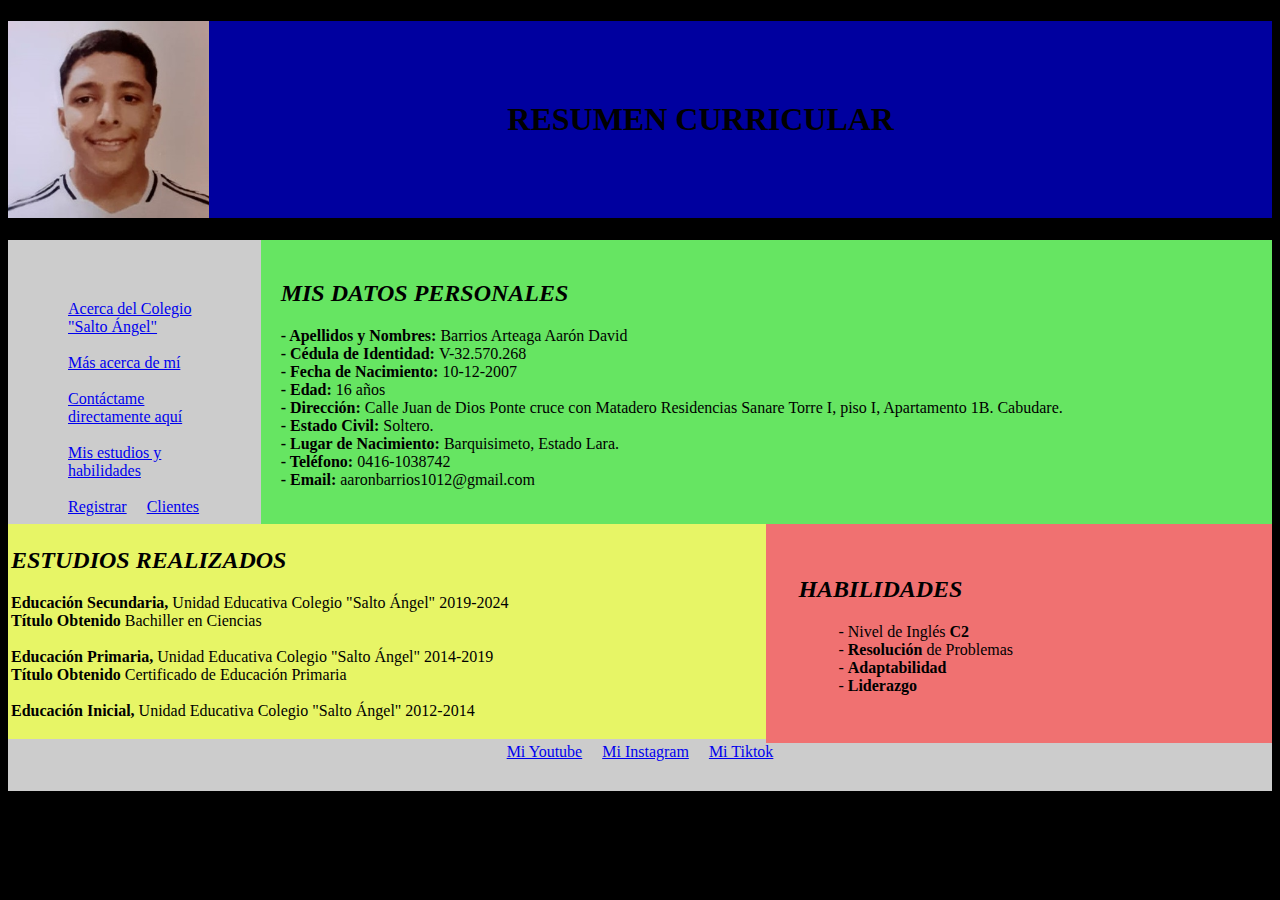
<file: index.html>
<!DOCTYPE html>
<html lang="es">
<head>
    <meta charset="UTF-8">
    <meta name="viewport" content="width=device-width, initial-scale=1.0">
    <title>Mi Curriculum</title>
    <link rel="stylesheet" href="./css/styles2.css">
    <link rel="preconnect" href="https://fonts.googleapis.com">
    <link rel="preconnect" href="https://fonts.gstatic.com" crossorigin>
    <link href="https://fonts.googleapis.com/css2?family=Montserrat:ital,wght@0,100..900;1,100..900&display=swap" rel="stylesheet">
</head>
<body>
    <header>
        <img src="./img/mifoto.jpg" alt="pfp" id="pfp">
        <h1>RESUMEN CURRICULAR</h1>
    </header>
    <aside>
    <nav>
        <a href="https://www.blogger.com/profile/00815617156677463203" target="_blank">Acerca del Colegio "Salto Ángel"</a><br><br>
        <a href="./moreaboutme.html" target="_blank">Más acerca de mí</a><br><br>
        <a href="https://wa.me/584161038742?text=Saludos%20Aarón,%20%20estoy%20interesado%20en%20tus%20servicios." target="_blank">Contáctame directamente aquí</a><br><br>
        <a href="#estudiosrealizados">Mis estudios y habilidades</a><br><br>
        <a href="./register.html">Registrar</a>&emsp;
        <a href="./clientes.html">Clientes</a>
    </nav>
    </aside>
    <main>
        <section id="datospersonales">
            <article>
                <h2><em>MIS DATOS PERSONALES</em></h2>
                <p>
                    <strong>- Apellidos y Nombres: </strong>Barrios Arteaga Aarón David <br>
                    <strong>- Cédula de Identidad: </strong>V-32.570.268 <br>
                    <strong>- Fecha de Nacimiento: </strong>10-12-2007 <br>
                    <strong>- Edad: </strong>16 años <br>
                    <strong>- Dirección: </strong>Calle Juan de Dios Ponte cruce con Matadero Residencias Sanare Torre I, piso I, Apartamento 1B. Cabudare. <br>
                    <strong>- Estado Civil: </strong>Soltero. <br>
                    <strong>- Lugar de Nacimiento: </strong>Barquisimeto, Estado Lara. <br>
                    <strong>- Teléfono: </strong>0416-1038742 <br>
                    <strong>- Email: </strong>aaronbarrios1012@gmail.com
                </p>
            </article>
        </section>
        <section id="estudiosrealizados">
            <article>
                <h2><em>ESTUDIOS REALIZADOS</em></h2>
                <p>
                    <strong>Educación Secundaria, </strong>Unidad Educativa Colegio "Salto Ángel" 2019-2024<br>
                    <strong>Título Obtenido </strong>Bachiller en Ciencias <br><br>
                    <strong>Educación Primaria, </strong>Unidad Educativa Colegio "Salto Ángel" 2014-2019 <br>
                    <strong>Título Obtenido </strong>Certificado de Educación Primaria <br><br>
                    <strong>Educación Inicial, </strong>Unidad Educativa Colegio "Salto Ángel" 2012-2014
                </p>
            </article>
        </section>
        <section id="habilidades">
            <article>
                <h2><em>HABILIDADES</em></h2>
                <blockquote>
                    - Nivel de Inglés <strong>C2</strong> <br>
                    - <strong>Resolución</strong> de Problemas <br>
                    - <strong>Adaptabilidad</strong> <br>
                    - <strong>Liderazgo</strong> <br>
                </blockquote>
            </article>
        </section>
    </main>
    <footer>
        <a href="https://www.youtube.com/@Rucoy69420" target="_blank">Mi Youtube</a>&emsp;
        <a href="https://www.instagram.com/aaronbarrios1012/" target="_blank">Mi Instagram</a>&emsp;
        <a href="https://www.tiktok.com/@rucoy69420?lang=es" target="_blank">Mi Tiktok</a>
    </footer>
</body>
</html>
</file>
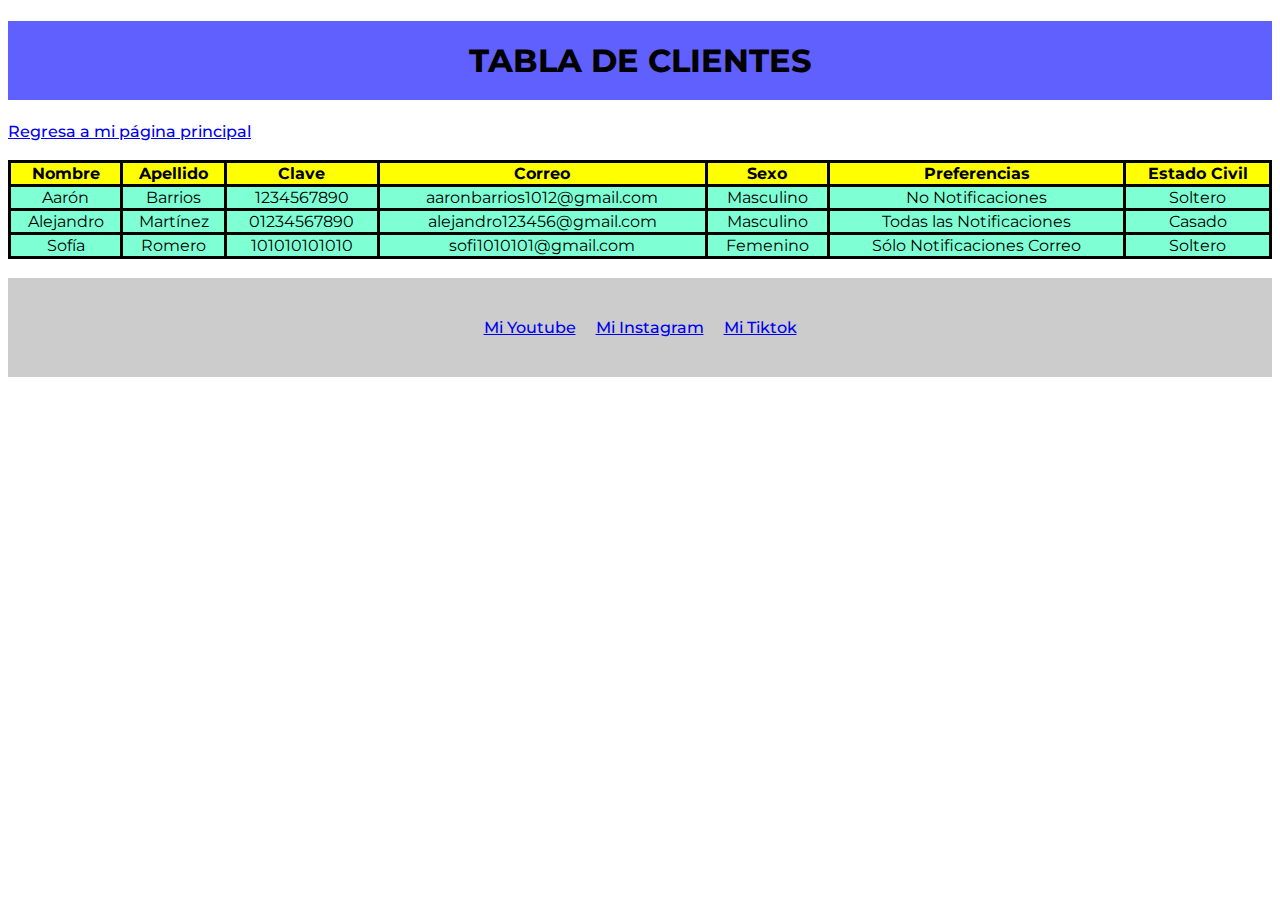
<file: clientes.html>
<!DOCTYPE html>
<html lang="es">
<head>
    <meta charset="UTF-8">
    <meta name="viewport" content="width=device-width, initial-scale=1.0">
    <title>Clientes</title>
    <link rel="stylesheet" href="./css/styles1.css">
    <link rel="preconnect" href="https://fonts.googleapis.com">
    <link rel="preconnect" href="https://fonts.gstatic.com" crossorigin>
    <link href="https://fonts.googleapis.com/css2?family=Montserrat:ital,wght@0,100..900;1,100..900&display=swap" rel="stylesheet">
</head>
<body>
    <header>
        <h1>Tabla de Clientes</h1>
    </header>
    <nav>
        <a href="./index.html">Regresa a mi página principal</a>
    </nav><br>
    <main>
        <section>
            <article>
                <table>
                    <thead>
                        <tr>
                            <th>Nombre</th>
                            <th>Apellido</th>
                            <th>Clave</th>
                            <th>Correo</th>
                            <th>Sexo</th>
                            <th>Preferencias</th>
                            <th>Estado Civil</th>
                        </tr>
                    </thead>
                    <tbody>
                        <tr>
                            <td>Aarón</td>
                            <td>Barrios</td>
                            <td>1234567890</td>
                            <td>aaronbarrios1012@gmail.com</td>
                            <td>Masculino</td>
                            <td>No Notificaciones</td>
                            <td>Soltero</td>
                        </tr>
                        <tr>
                            <td>Alejandro</td>
                            <td>Martínez</td>
                            <td>01234567890</td>
                            <td>alejandro123456@gmail.com</td>
                            <td>Masculino</td>
                            <td>Todas las Notificaciones</td>
                            <td>Casado</td>
                        </tr>
                        <tr>
                            <td>Sofía</td>
                            <td>Romero</td>
                            <td>101010101010</td>
                            <td>sofi1010101@gmail.com</td>
                            <td>Femenino</td>
                            <td>Sólo Notificaciones Correo</td>
                            <td>Soltero</td>
                        </tr>
                    </tbody>
                </table>
            </article>
        </section>
    </main><br>
    <footer>
        <a href="https://www.youtube.com/@Rucoy69420" target="_blank">Mi Youtube</a>&emsp;
        <a href="https://www.instagram.com/aaronbarrios1012/" target="_blank">Mi Instagram</a>&emsp;
        <a href="https://www.tiktok.com/@rucoy69420?lang=es" target="_blank">Mi Tiktok</a>
    </footer>
</body>
</html>
</file>
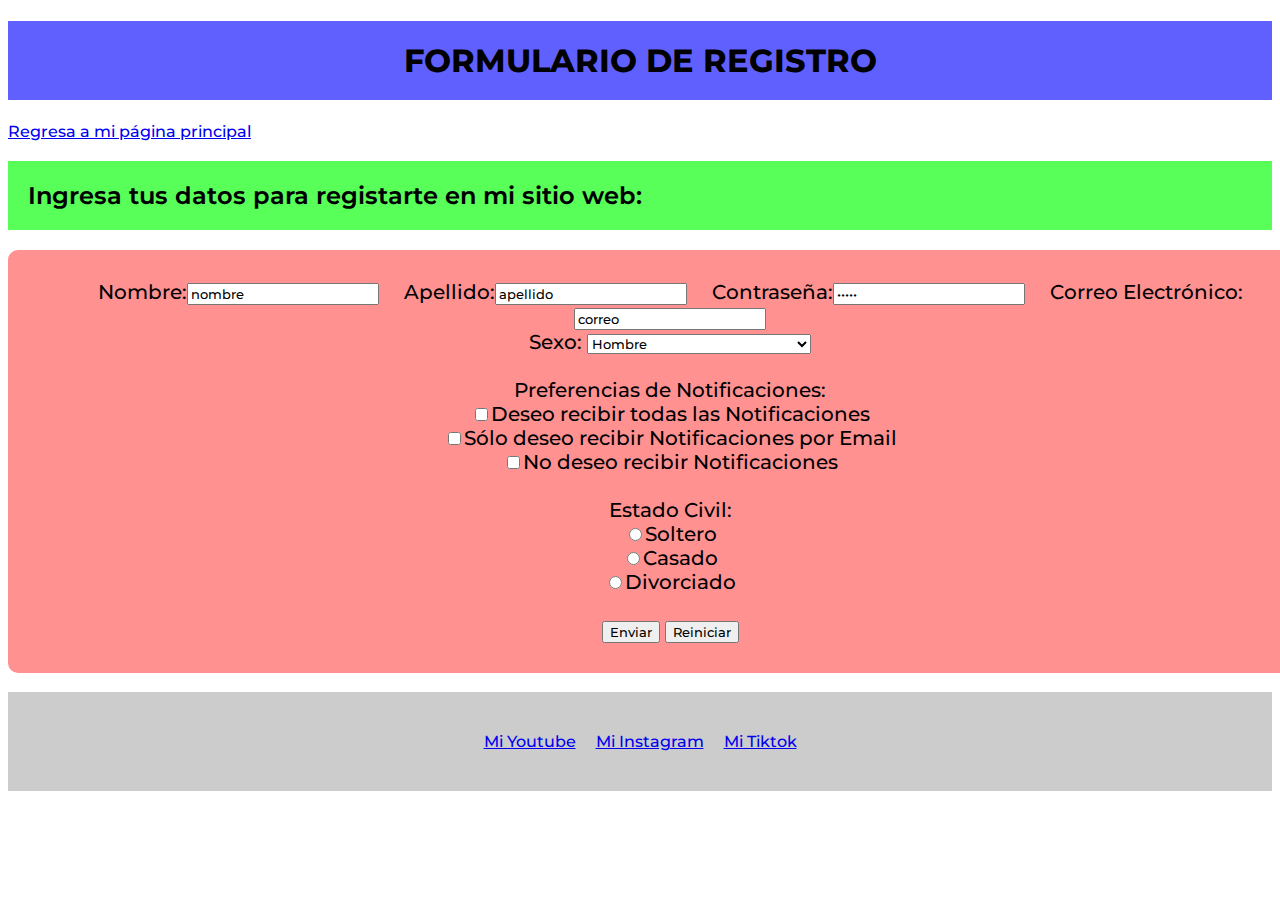
<file: register.html>
<!DOCTYPE html>
<html lang="es">
<head>
    <meta charset="UTF-8">
    <meta name="viewport" content="width=device-width, initial-scale=1.0">
    <title>Register</title>
    <link rel="stylesheet" href="./css/styles1.css">
    <link rel="preconnect" href="https://fonts.googleapis.com">
    <link rel="preconnect" href="https://fonts.gstatic.com" crossorigin>
    <link href="https://fonts.googleapis.com/css2?family=Montserrat:ital,wght@0,100..900;1,100..900&display=swap" rel="stylesheet">
</head>
<body>
    <header>
        <h1>Formulario de Registro</h1>
    </header>
    <nav>
        <a href="./index.html">Regresa a mi página principal</a>
    </nav>
    <main>
        <section>
            <article  id="Formulario">
                <h2>Ingresa tus datos para registarte en mi sitio web:</h2>
                <div class="form">
                <form name="form" action="">
                    Nombre:<input type="text" value="nombre" required>&emsp;
                    Apellido:<input type="text" value="apellido" maxlength="10">&emsp;
                    Contraseña:</a><input type="password" value="clave" required>&emsp;
                    Correo Electrónico:<input type="email" value="correo" required><br>
                    Sexo:
                    <select name="sexo">
                            <option value="placeholder" disabled>Por favor selecciona tu género</option> 
                            <option name="male" value="1">Hombre</option>
                            <option name="female" value="2">Mujer</option>
                        </optgroup>
                    </select><br><br>
                    Preferencias de Notificaciones:<br>
                    <input type="checkbox" name="preferencias" value="1">Deseo recibir todas las Notificaciones<br>
                    <input type="checkbox" name="preferencias" value="2">Sólo deseo recibir Notificaciones por Email<br>
                    <input type="checkbox" name="preferencias" value="3">No deseo recibir Notificaciones<br><br>
                    Estado Civil:<br>
                    <input type="radio" name="estadocivil" value="1">Soltero<br>
                    <input type="radio" name="estadocivil" value="2">Casado<br>
                    <input type="radio" name="estadocivil" value="3">Divorciado<br><br>
                    <input type="submit" name="subir" value="Enviar">
                    <input type="reset" name="reinicio" value="Reiniciar">
                </div>
            </article>
        </section>
    </main><br>
    <footer>
        <a href="https://www.youtube.com/@Rucoy69420" target="_blank">Mi Youtube</a>&emsp;
        <a href="https://www.instagram.com/aaronbarrios1012/" target="_blank">Mi Instagram</a>&emsp;
        <a href="https://www.tiktok.com/@rucoy69420?lang=es" target="_blank">Mi Tiktok</a>
    </footer>
</body>
</html>
</file>
<file: css/styles2.css>
* {
    box-sizing: border-box;
}
body {
    background-color: black;
}
#datospersonales {
    float: left;
    background-color: rgba(62, 240, 56, 0.712);
    width: 80%;
    padding: 19.9px;
}
#estudiosrealizados {
    float: left;
    background-color: rgba(234, 250, 86, 0.87);
    width: 60%;
    padding: 3px;
}
#habilidades {
    float: left;
    background-color: rgba(255, 73, 73, 0.699);
    width: 40%;
    padding: 32px;
}
#actividades {
    float: left;
    background-color: rgba(255, 189, 67, 0.938);
    width: 40%;
    padding: 15px;
}
#favoritos {
    float: left;
    background-color: rgb(100, 228, 96);
    width: 40%;
    padding: 15px;
}
#pfp {
    float: left;
    height: 197px;
}
#pic2 {
    float: left;
    max-width: 200px;
    size-adjust: 1/2;
}
h1 {
    background-color: rgba(0, 0, 255, 0.623);
    text-align: center;
    padding: 80px;
}
nav {
    float: left;
    background-color: #ccc;
    width: 20%;
    padding: 60px;
    height: 284px;
}
footer {
    background-color: #ccc;
    text-align: center;
    padding: 30px;
}
</file>
<file: css/styles1.css>
* {
    font-family: "Montserrat", sans-serif;
    font-optical-sizing: auto;
    font-weight: 500;
    font-style: normal;
}
h1 {
    background-color: rgba(0, 0, 255, 0.623);
    text-align: center;
    padding: 20px;
    text-transform: uppercase;
    font-weight: 750;
}
h2 {
    background-color: rgb(88, 255, 88);
    text-align: left;
    padding: 20px;
    font-weight: 640;
}
footer {
    background-color: #ccc;
    text-align: center;
    padding: 40px;
}
table {
    width: 100%;
    text-align: center;
    border-collapse: collapse;
}
th {
    border: 3px solid black;
    background-color: yellow;
    font-weight: bolder;
}
td {
    border: 3px solid black;
    background-color: aquamarine;
    font-weight: 400;
}
.form{
    background-color: rgb(255, 145, 145);
    width: 100%;
    text-align: center;
    padding: 30px;
    border-radius: 10px;
    font-size: 20px;
}
</file>
